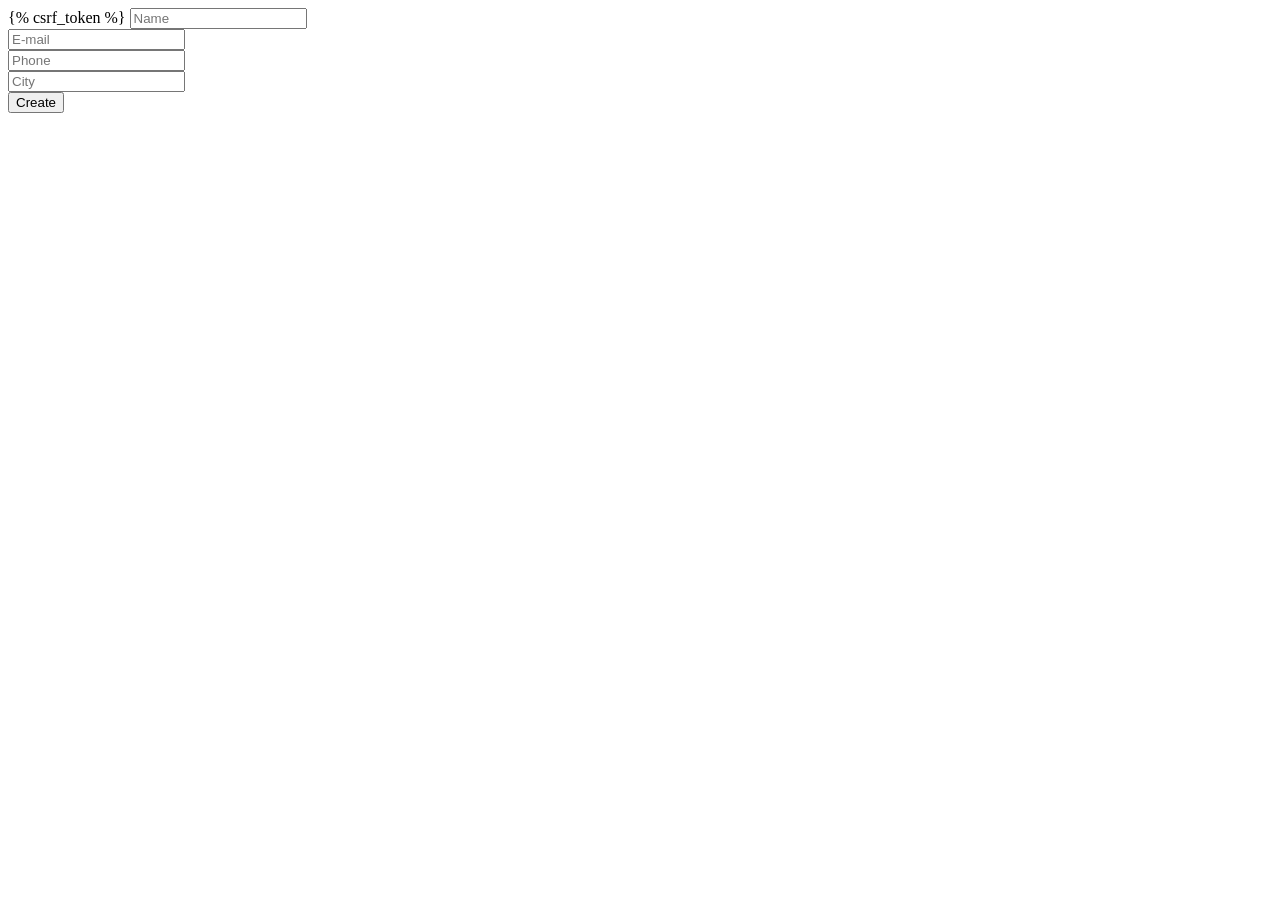
<file: user/templates/user/createcon.html>
<!DOCTYPE html>
<html lang="en">
<head>
    <meta charset="UTF-8">
    <meta name="viewport" content="width=device-width, initial-scale=1.0">
    <title>Add Contact</title>
</head>
<body>
    <form action="#" method="post">
        {% csrf_token %}

        <input type="text" name="name" placeholder="Name" ><br>
        <input type="email" name="email" placeholder="E-mail" ><br>
        <input type="number" name="phone" placeholder="Phone" ><br>
        <input type="text" name="city" placeholder="City" ><br>
        <button type="submit">Create</button>
   </form> 
</body>
</html>
</file>
